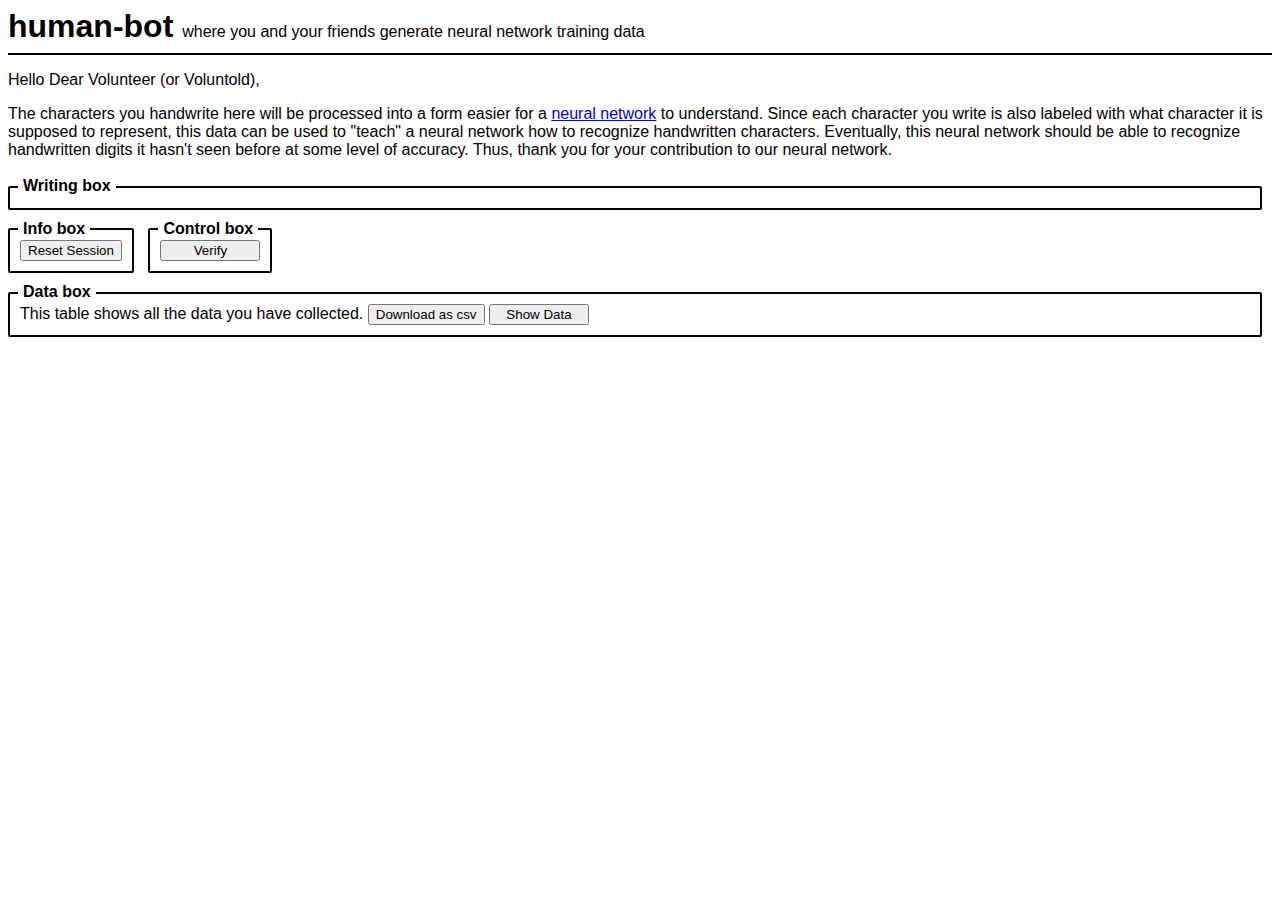
<file: index.html>
<!DOCTYPE html>
<html>
    <head>
        <link rel="stylesheet" href="style.css">
        <link rel="icon" href="icon.png">
        <title>Human Bot Project</title>
    </head>
    <body>
        <span class="title">human-bot </span><span class="desc">where you and your friends generate neural network training data</span>
        <hr>
        <p>Hello Dear Volunteer (or Voluntold),</p>
        <p>The characters you handwrite here will be processed into a form easier for a <a href="http://neuralnetworksanddeeplearning.com/">neural network</a> to understand. Since each character you write is also labeled with what character it is supposed to represent, this data can be used to "teach" a neural network how to recognize handwritten characters. Eventually, this neural network should be able to recognize handwritten digits it hasn't seen before at some level of accuracy. Thus, thank you for your contribution to our neural network.</p>
        <br>
        <div class="box-label"><span>Writing box</span></div>
        <div id="all" class="box"></div>
        <div class="box-wrap">
            <div class="box-label"><span>Info box</span></div>
            <!-- TODO: Import from csv -->
            <div class="box"><span id="info"></span> <button onClick="download(); session(true)">Reset Session</button></div>
        </div>
        <div class="box-wrap">
            <div class="box-label"><span>Control box</span></div>
            <div id="control" class="box"><button onClick="writer()">Verify</button></div>    
        </div>
        <div class="box-label"><span>Data box</span></div>
        <div class="box box-data">
            This table shows all the data you have collected. <button onClick="download()">Download as csv</button> <button id="showDataLabel" onClick="toggleData()">Show Data</button>
            <div id="dataControls">Viewing set <input onInput="updateData()" id="dataAccess" type="number" min="0" max="0" step="1"> <span id="dataInfo"></span>
            <div id="data"></div>
        </div>
        <script src="main.js"></script>
    </body>
</html>
</file>
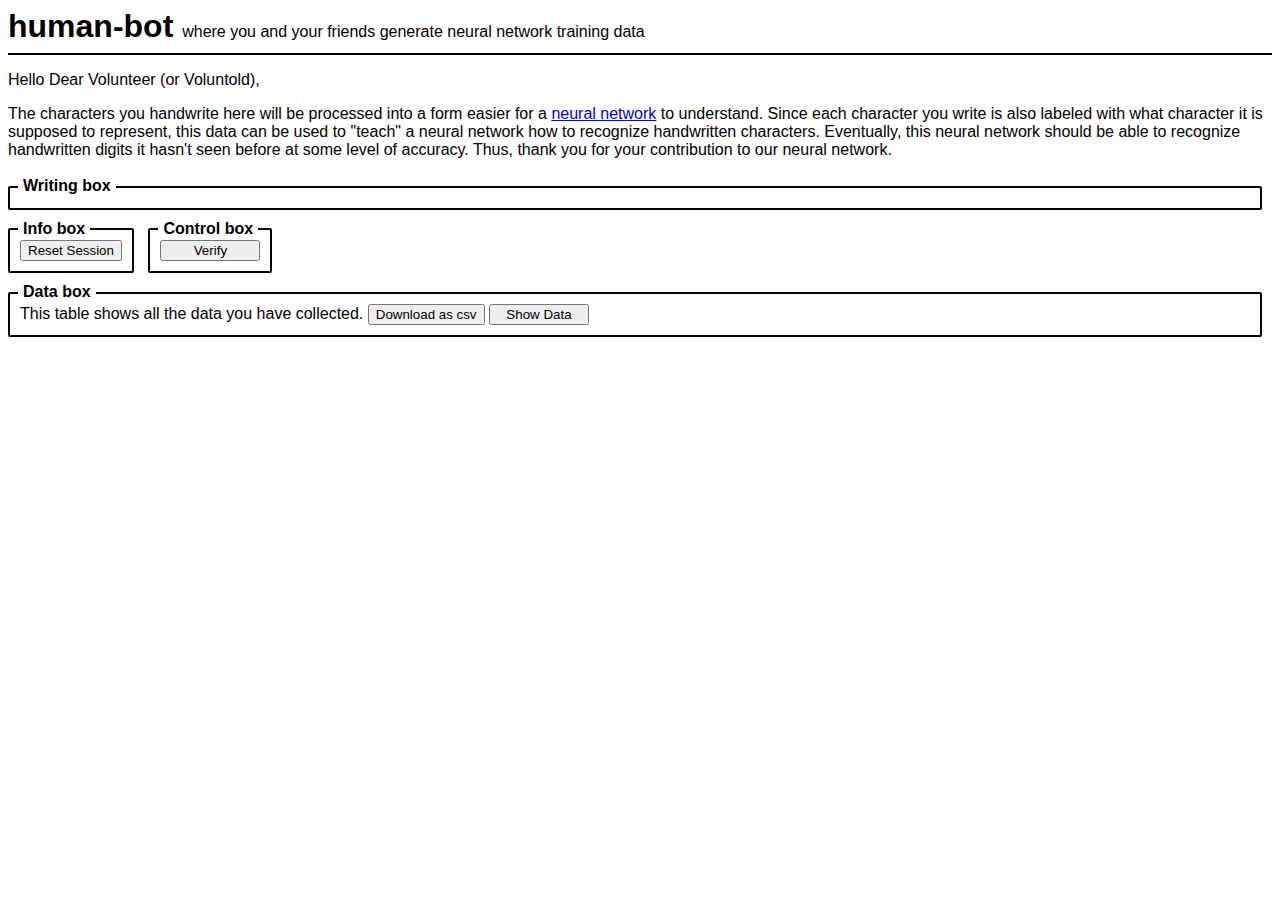
<file: docs/index.html>
<!DOCTYPE html>
<html>
    <head>
        <link rel="stylesheet" href="style.css">
        <link rel="icon" href="icon.png">
        <title>Human Bot Project</title>
    </head>
    <body>
        <span class="title">human-bot </span><span class="desc">where you and your friends generate neural network training data</span>
        <hr>
        <p>Hello Dear Volunteer (or Voluntold),</p>
        <p>The characters you handwrite here will be processed into a form easier for a <a href="http://neuralnetworksanddeeplearning.com/">neural network</a> to understand. Since each character you write is also labeled with what character it is supposed to represent, this data can be used to "teach" a neural network how to recognize handwritten characters. Eventually, this neural network should be able to recognize handwritten digits it hasn't seen before at some level of accuracy. Thus, thank you for your contribution to our neural network.</p>
        <br>
        <div class="box-label"><span>Writing box</span></div>
        <div id="all" class="box"></div>
        <div class="box-wrap">
            <div class="box-label"><span>Info box</span></div>
            <!-- TODO: Import from csv -->
            <div class="box"><span id="info"></span> <button onClick="download(); session(true)">Reset Session</button></div>
        </div>
        <div class="box-wrap">
            <div class="box-label"><span>Control box</span></div>
            <div id="control" class="box"><button onClick="writer()">Verify</button></div>    
        </div>
        <div class="box-label"><span>Data box</span></div>
        <div class="box box-data">
            This table shows all the data you have collected. <button onClick="download()">Download as csv</button> <button id="showDataLabel" onClick="toggleData()">Show Data</button>
            <div id="dataControls">Viewing set <input onInput="updateData()" id="dataAccess" type="number" min="0" max="0" step="1"> <span id="dataInfo"></span>
            <div id="data"></div>
        </div>
        <script> window.PAGE = "gen";</script>
        <script src="main.js"></script>
    </body>
</html>
</file>
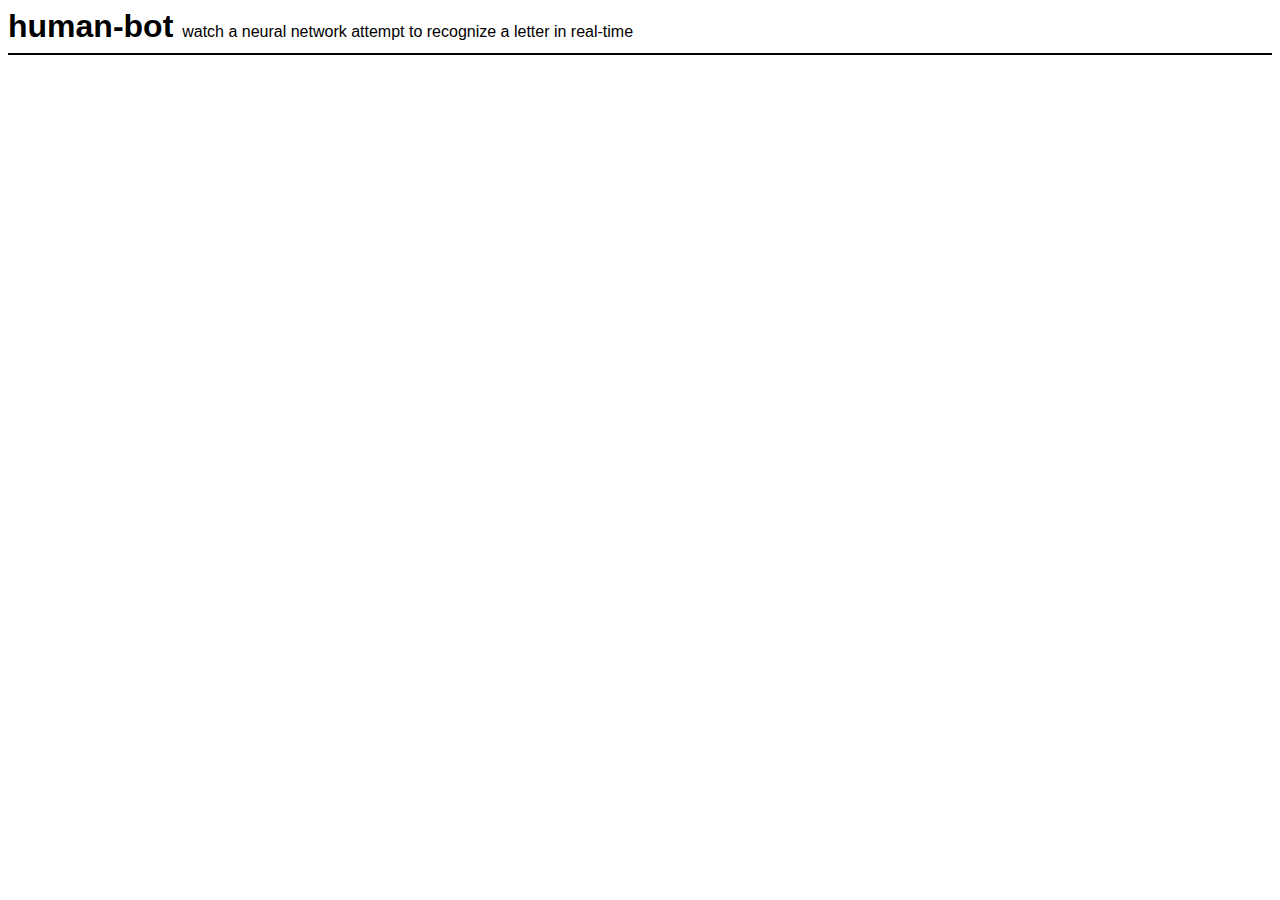
<file: docs/demo.html>
<!DOCTYPE html>
<html>
    <head>
        <link rel="stylesheet" href="style.css">
        <link rel="icon" href="icon.png">
        <title>Human Bot Project</title>
    </head>
    <body>
        <span class="title">human-bot </span><span class="desc">watch a neural network attempt to recognize a letter in real-time</span>
        <hr>
        <canvas id="c1" height="120px" width="120px"></canvas>
        <script src="main.js"></script>
    </body>
</html>
</file>
<file: style.css>
body{
    overflow-y: scroll;
}
*{
    font-family: Arial, Helvetica, sans-serif;
}
.title{
    font-weight: bold;
    font-size: 2.5vw;
}
p{
    margin-bottom: 0;
}
hr{
    border: 1px solid #000;
}
.box-label{
    padding-left: 10px;
    margin-bottom: -7pt;
    font-weight: bold;
    position: relative;
    z-index: 99;
}
.box-label span{
    background: #FFF;
    padding: 0px 5px;
}
.box{
    padding: 10px;
    border-radius: 2px;
    border: 2px solid #000;
    margin-bottom: 10px;
    margin-right: 10px;
}
.wrap-data{
    overflow-x: auto;
    max-height: 400px;
}
.box-wrap{
    display: inline-block;
}
button{
    min-width: 100px;
}

.draw-wrap{
    position: relative;
    display: inline-block;
    border: 1px solid #000;
    margin: 5px 0px;
}
.label{
    height: 20px;
    text-align: center;
    background: #cacaca;
    padding: 2px;
}
.pointer{
    cursor: pointer;
}
.small-label{
    height: 5px;
    background: #303030;
}
.l-grid{
    position: absolute;
    border-bottom: 1px solid #eaeaea;
    border-right: 1px solid #eaeaea;
    z-index: -1;
    pointer-events: none;
}
canvas{
    display: block;
}
table{
    border: 1px solid #000;
    width: 100%;
    overflow-x: scroll;
    border-collapse: collapse;
    margin-top:5px;
}
table td, th{
    border: 1px solid #303030;
    padding: 2px;
    text-align: center;
}
</file>
<file: docs/style.css>
body{
    overflow-y: scroll;
}
*{
    font-family: Arial, Helvetica, sans-serif;
}
.title{
    font-weight: bold;
    font-size: 2.5vw;
}
p{
    margin-bottom: 0;
}
hr{
    border: 1px solid #000;
}
.box-label{
    padding-left: 10px;
    margin-bottom: -7pt;
    font-weight: bold;
    position: relative;
    z-index: 99;
}
.box-label span{
    background: #FFF;
    padding: 0px 5px;
}
.box{
    padding: 10px;
    border-radius: 2px;
    border: 2px solid #000;
    margin-bottom: 10px;
    margin-right: 10px;
}
.wrap-data{
    overflow-x: auto;
    max-height: 400px;
}
.box-wrap{
    display: inline-block;
}
button{
    min-width: 100px;
}

.draw-wrap{
    position: relative;
    display: inline-block;
    border: 1px solid #000;
    margin: 5px 0px;
}
.label{
    height: 20px;
    text-align: center;
    background: #cacaca;
    padding: 2px;
}
.pointer{
    cursor: pointer;
}
.small-label{
    height: 5px;
    background: #303030;
}
.l-grid{
    position: absolute;
    border-bottom: 1px solid #eaeaea;
    border-right: 1px solid #eaeaea;
    z-index: -1;
    pointer-events: none;
}
canvas{
    display: block;
}
table{
    border: 1px solid #000;
    width: 100%;
    overflow-x: scroll;
    border-collapse: collapse;
    margin-top:5px;
}
table td, th{
    border: 1px solid #303030;
    padding: 2px;
    text-align: center;
}
</file>
